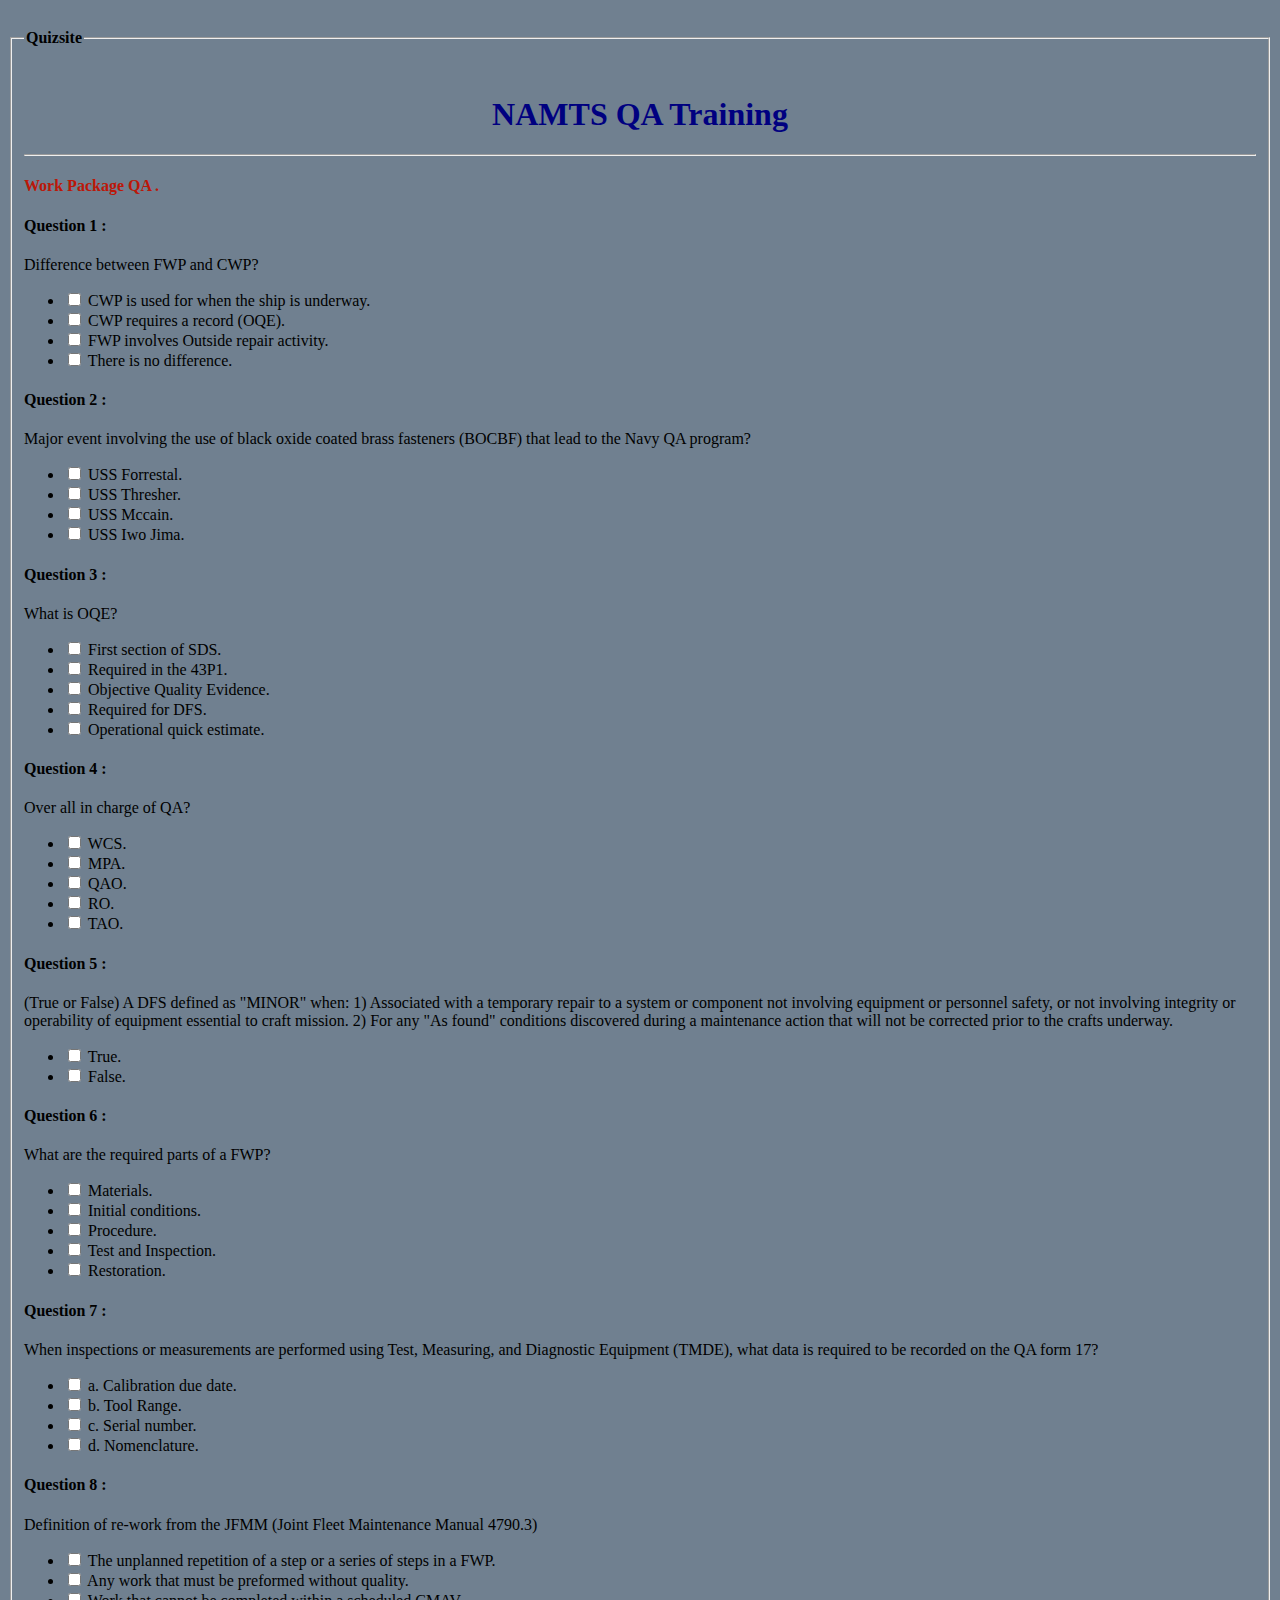
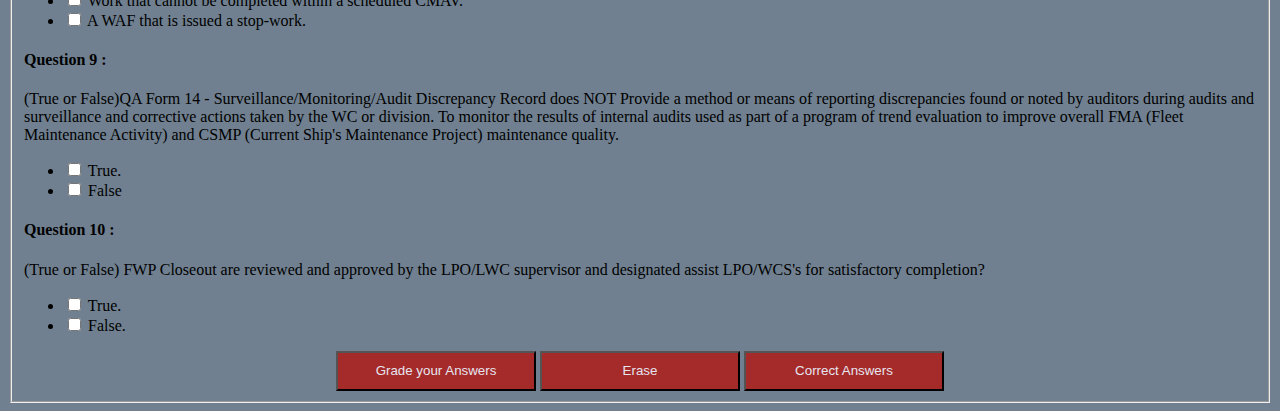
<file: index.html>
<!DOCTYPE html>
<html lang="en">

<head>
    <meta charset="UTF-8">
    <meta http-equiv="X-UA-Compatible" content="IE=edge">
    <meta name="viewport" content="width=device-width, initial-scale=1.0">
    <link rel="stylesheet" href="Style_Quizsite.css">
    <title>Quizsite</title>
</head>

<body>
    <script>
        function Corrige() {
            var Q1 = "The response to question 1 is incorrect";
            var Q2 = "The response to question 2 is incorrect";
            var Q3 = "The response to question 3 is incorrect";
			var Q4 = "The response to question 4 is incorrect";
			var Q5 = "The response to question 5 is incorrect";
            var Q6 = "The response to question 6 is incorrect";
            var Q7 = "The response to question 7 is incorrect";
			var Q8 = "The response to question 8 is incorrect";
			var Q9 = "The response to question 9 is incorrect";
			var Q10 = "The response to question 10 is incorrect";
			
			/*Question 1 */
			if ((document.getElementById('Q11').checked == false) && (document.getElementById('Q12').checked == true) && (document.getElementById('Q13').checked == false) && (document.getElementById('Q14').checked == false)) {
                Q1 = "The response to question 1 is correct";
            }
			/*Question 2 */
			if ((document.getElementById('Q21').checked == false) && (document.getElementById('Q22').checked == false) && (document.getElementById('Q23').checked == false) && (document.getElementById('Q24').checked == true)) {
                Q2 = "The response to question 2 is correct";
            }
			/*Question 3 */
			if ((document.getElementById('Q31').checked == false) && (document.getElementById('Q32').checked == false) && (document.getElementById('Q33').checked == true) && (document.getElementById('Q34').checked == false) && (document.getElementById('Q35').checked == false)) {
                Q3 = "The response to question 3 is correct";
            }
			/*Question 4 */
			if ((document.getElementById('Q41').checked == false) && (document.getElementById('Q42').checked == false) && (document.getElementById('Q43').checked == true) && (document.getElementById('Q44').checked == false) && (document.getElementById('Q45').checked == false)) {
                Q4 = "The response to question 4 is correct";
			}
			/*Question 5 */
			if ((document.getElementById('Q51').checked == true) && (document.getElementById('Q52').checked == false)) {
                Q5 = "The response to question 5 is correct";
			}
			/*Question 6 */
			if ((document.getElementById('Q61').checked == true) && (document.getElementById('Q62').checked == true) && (document.getElementById('Q63').checked == true) && (document.getElementById('Q64').checked == true) && (document.getElementById('Q65').checked == true)) {
                Q6 = "The response to question 6 is correct";
			}
			/*Question 7 */
			if ((document.getElementById('Q71').checked == true) && (document.getElementById('Q72').checked == true) && (document.getElementById('Q73').checked == true) && (document.getElementById('Q74').checked == true)) {
                Q7 = "The response to question 7 is correct";
			}
			/*Question 8 */
			if ((document.getElementById('Q81').checked == true) && (document.getElementById('Q82').checked == true) && (document.getElementById('Q83').checked == true) && (document.getElementById('Q84').checked == true)) {
                Q8 = "The response to question 8 is correct";
			}	
			/*Question 9 */
			if ((document.getElementById('Q91').checked == false) && (document.getElementById('Q92').checked == true)) {
                Q9 = "The response to question 9 is correct";
			}
			/*Question 10 */
			if ((document.getElementById('Q101').checked == true) && (document.getElementById('Q102').checked == false))	{		
                Q10 = "The response to question 10 is correct";
			}
			alert(Q1 + "\n" + Q2 + "\n" + Q3 +"\n" + Q4 +"\n"+ Q5 +"\n"+ Q6 +"\n"+ Q7 +"\n"+ Q8 +"\n"+ Q9 +"\n"+ Q10 +"\n");
        }
        function vider() {
            document.getElementById('Q11').checked = false;
            document.getElementById('Q12').checked = false;
            document.getElementById('Q13').checked = false;
            document.getElementById('Q14').checked = false;
            document.getElementById('Q21').checked = false;
            document.getElementById('Q22').checked = false;
            document.getElementById('Q23').checked = false;
            document.getElementById('Q24').checked = false;
            document.getElementById('Q31').checked = false;
            document.getElementById('Q32').checked = false;
            document.getElementById('Q33').checked = false;
            document.getElementById('Q34').checked = false;
            document.getElementById('Q35').checked = false;
			document.getElementById('Q41').checked = false;
			document.getElementById('Q42').checked = false;
			document.getElementById('Q43').checked = false;
			document.getElementById('Q44').checked = false;
			document.getElementById('Q45').checked = false;
			document.getElementById('Q51').checked = false;
			document.getElementById('Q52').checked = false;
			document.getElementById('Q61').checked = false;
			document.getElementById('Q62').checked = false;
			document.getElementById('Q63').checked = false;
			document.getElementById('Q64').checked = false;
			document.getElementById('Q65').checked = false;
			document.getElementById('Q71').checked = false;
			document.getElementById('Q72').checked = false;
			document.getElementById('Q73').checked = false;
			document.getElementById('Q74').checked = false;
			document.getElementById('Q81').checked = false;
			document.getElementById('Q82').checked = false;
			document.getElementById('Q83').checked = false;
			document.getElementById('Q84').checked = false;
			document.getElementById('Q91').checked = false;
			document.getElementById('Q92').checked = false;
			document.getElementById('Q101').checked = false;
			document.getElementById('Q102').checked = false;
        }
    </script>
    <fieldset>
        <legend>
            <h4>Quizsite</h4>
        </legend>
        <h1 id="kk">NAMTS QA Training</h1>
        <hr>
        <h4 id="jj">Work Package QA .</h4>
        
		<h4>Question 1 :</h4>
        <p>Difference between FWP and CWP?</p>
        <ul>
            <li><input type="checkbox" id="Q11"> CWP is used for when the ship is underway.</li>
            <li><input type="checkbox" id="Q12"> CWP requires a record (OQE).</li>
            <li><input type="checkbox" id="Q13"> FWP involves Outside repair activity.</li>
            <li><input type="checkbox" id="Q14"> There is no difference.</li>
        </ul>
		
        <h4>Question 2 :</h4>
        <p>Major event involving the use of black oxide coated brass fasteners (BOCBF) that lead to the Navy QA program?</p>
        <ul>
            <li><input type="checkbox" id="Q21"> USS Forrestal.</li>
            <li><input type="checkbox" id="Q22"> USS Thresher.</li>
            <li><input type="checkbox" id="Q23"> USS Mccain.</li>
            <li><input type="checkbox" id="Q24"> USS Iwo Jima.</li>
        </ul>
		
        <h4>Question 3 :</h4>
        <p>What is OQE?</p>
        <ul>
            <li><input type="checkbox" id="Q31"> First section of SDS.</li>
            <li><input type="checkbox" id="Q32"> Required in the 43P1.</li>
            <li><input type="checkbox" id="Q33"> Objective Quality Evidence.</li>
            <li><input type="checkbox" id="Q34"> Required for DFS.</li>
            <li><input type="checkbox" id="Q35"> Operational quick estimate.</li>
        </ul>
		
        <h4>Question 4 :</h4>
        <p>Over all in charge of QA?</p>
        <ul>
            <li><input type="checkbox" id="Q41"> WCS.</li>
            <li><input type="checkbox" id="Q42"> MPA.</li>
            <li><input type="checkbox" id="Q43"> QAO.</li> 
            <li><input type="checkbox" id="Q44"> RO.</li>
            <li><input type="checkbox" id="Q45"> TAO.</li>
        </ul>
		
        <h4>Question 5 :</h4>
        <p>(True or False) A DFS defined as "MINOR" when: 1) Associated with a temporary repair to a system or component not involving equipment or personnel safety, or not involving integrity or operability of equipment essential to craft mission.
			2) For any "As found" conditions discovered during a maintenance action that will not be corrected prior to the crafts underway.</p>
        <ul>
            <li><input type="checkbox" id="Q51"> True.</li>
            <li><input type="checkbox" id="Q52"> False.</li>
        </ul>
		
	    <h4>Question 6 :</h4>
        <p>What are the required parts of a FWP?</p>
        <ul>
            <li><input type="checkbox" id="Q61"> Materials.</li>
            <li><input type="checkbox" id="Q62"> Initial conditions.</li>
            <li><input type="checkbox" id="Q63"> Procedure.</li>
            <li><input type="checkbox" id="Q64"> Test and Inspection.</li>
            <li><input type="checkbox" id="Q65"> Restoration.</li>
        </ul>

		<h4>Question 7 :</h4>
        <p>When inspections or measurements are performed using Test, Measuring, and Diagnostic Equipment (TMDE), what data is required to be recorded on the QA form 17?</p>
        <ul>
            <li><input type="checkbox" id="Q71"> a. Calibration due date.</li>
            <li><input type="checkbox" id="Q72"> b. Tool Range.</li>
            <li><input type="checkbox" id="Q73"> c. Serial number.</li>
            <li><input type="checkbox" id="Q74"> d. Nomenclature.</li>
        </ul>

		<h4>Question 8 :</h4>
        <p>Definition of re-work from the JFMM (Joint Fleet Maintenance Manual 4790.3)</p>
        <ul>
            <li><input type="checkbox" id="Q81"> The unplanned repetition of a step or a series of steps in a FWP.</li>
            <li><input type="checkbox" id="Q82"> Any work that must be preformed without quality.</li>
            <li><input type="checkbox" id="Q83"> Work that cannot be completed within a scheduled CMAV.</li>
            <li><input type="checkbox" id="Q84"> A WAF that is issued a stop-work.</li>
        </ul>

		<h4>Question 9 :</h4>
        <p>(True or False)QA Form 14 - Surveillance/Monitoring/Audit Discrepancy Record does NOT Provide a method or means of reporting discrepancies found or noted by auditors during audits and surveillance and corrective actions taken by the WC or division. 
			To monitor the results of internal audits used as part of a program of trend evaluation to improve overall FMA (Fleet Maintenance Activity) and CSMP (Current Ship's Maintenance Project) maintenance quality.</p>
        <ul>
            <li><input type="checkbox" id="Q91"> True.</li>
            <li><input type="checkbox" id="Q92"> False</li>
        </ul>	

		<h4>Question 10 :</h4>
        <p>(True or False) FWP Closeout are reviewed and approved by the LPO/LWC supervisor and designated assist LPO/WCS's for satisfactory completion?</p>
        <ul>
            <li><input type="checkbox" id="Q101"> True.</li>
            <li><input type="checkbox" id="Q102"> False.</li>
        </ul>
		
		<div id="But">         
            <button onclick="Corrige()">Grade your Answers</button>
			<button onclick="vider()">Erase</button>
			<a href="Correction_quizsite.html"><button>Correct Answers</button></a>
        </div>
    </fieldset>
</body>

</html>
</file>
<file: Style_Quizsite.css>
body{
    background-color: rgb(112,128,144); /*rgb(193, 194, 179);*/
}
/*  Examen  */
#kk{
    color: rgb(0,0,128); /*blueviolet; */
    text-align: center;
}
#jj{
    color:rgb(188, 23, 8);
   
}
#But{
    color:blueviolet;
    text-align: center;
}
a{
    text-decoration: none;
    color: rgb(229, 229, 239);
}
#But button{
    background-color: brown;
    color: rgb(229, 229, 239);
    width: 200px;
    height:40px ;
}
#But button:active{
    background-color: rgb(61, 165, 42);
    color: rgb(8, 22, 8);
}


/*  Quizsite  */
.cor{
    color: rgb(101, 165, 42);
}
</file>
